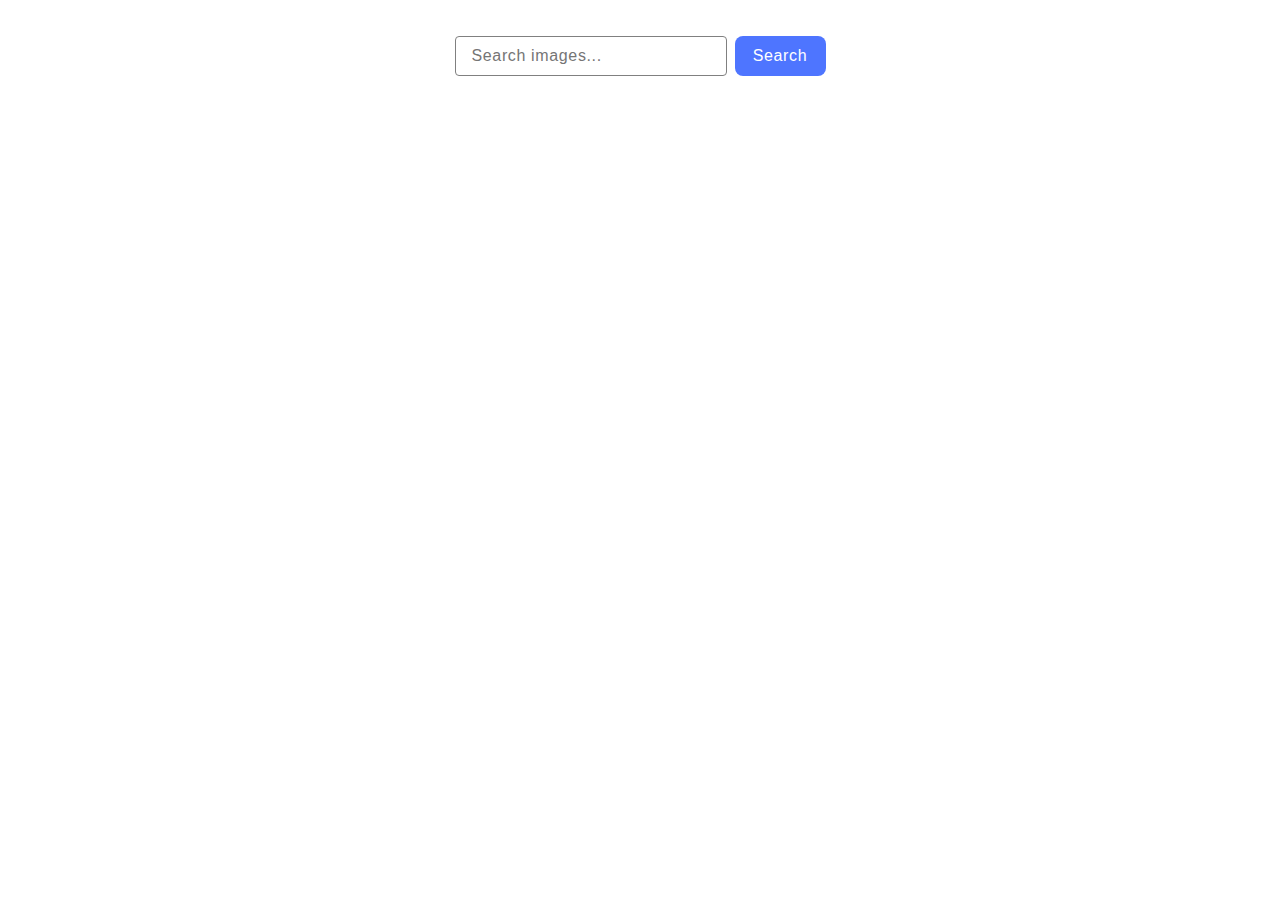
<file: src/index.html>
<!DOCTYPE html>
<html lang="en">
  <head>
    <meta charset="UTF-8" />
    <link rel="icon" type="image/svg+xml" href="/favicon.svg" />
    <meta name="viewport" content="width=device-width, initial-scale=1.0" />
    <title>goit-js-hw-11</title>
    <link rel="stylesheet" href="./css/styles.css" />
  </head>
  <body>
    <section class="section">
      <form class="form">
        <input
          class="input"
          type="text"
          name="tag"
          placeholder="Search images..."
        />
        <button class="btn submit" type="submit">Search</button>
      </form>

      <!-- <p class="loader hidden">Loading images, please wait...</p> -->
      <div class="loader hidden"></div>
      <ul class="gallery-list hidden"></ul>
    </section>

    <script type="module" src="./main.js"></script>
  </body>
</html>
</file>
<file: src/css/styles.css>
/**
  |============================
  | include css partials with
  | default @import url()
  |============================
*/
@import url('./reset.css');

*,
*::after,
*::before {
  box-sizing: border-box;
}

/* * {
  outline: 1px solid red;
} */

body {
  background-color: #fff;
  margin: 0;
}

.section {
  padding-top: 36px;
}

.form {
  display: flex;
  justify-content: center;
  margin-bottom: 32px;
}

.input {
  display: block;
  margin-right: 8px;
  padding: 8px 16px;

  width: 272px;
  height: 40px;

  font-family: 'Montserrat', sans-serif;
  font-weight: 400;
  font-size: 16px;
  line-height: 1.5;
  letter-spacing: 0.04em;
  color: #2e2f42;

  outline: none;
  border: 1px solid #808080;
  border-radius: 4px;
}

.input:placeholder-shown {
  font-family: 'Montserrat', sans-serif;
  font-weight: 400;
  font-size: 16px;
  line-height: 1.5;
  letter-spacing: 0.04em;
  color: #808080;
}

.input:hover {
  border-color: #000;
}

.input:focus {
  border-color: #4e75ff;
}

.btn {
  padding: 8px 16px;
  width: 91px;
  height: 40px;

  border: none;
  border-radius: 8px;
  outline: none;

  background-color: #4e75ff;

  font-family: 'Montserrat', sans-serif;
  font-weight: 500;
  font-size: 16px;
  line-height: 1.5;
  letter-spacing: 0.04em;
  color: #fff;
}

.btn:hover,
.btn:focus {
  background-color: #6c8cff;
}

.search-aria {
  margin-top: 32px;
}

/* .loader {
  font-family: 'Montserrat', sans-serif;
  font-weight: 400;
  font-size: 16px;
  line-height: 1.5;
  letter-spacing: 0.04em;
  color: #2e2f42;

  text-align: center;
} */

.loader {
  margin-left: auto;
  margin-right: auto;
  width: 48px;
  height: 48px;
  border-radius: 50%;
  /* display: inline-block; */
  border-top: 3px solid #4e75ff;
  border-right: 3px solid transparent;
  box-sizing: border-box;
  animation: rotation 1s linear infinite;
}

@keyframes rotation {
  0% {
    transform: rotate(0deg);
  }
  100% {
    transform: rotate(360deg);
  }
}

.gallery-list {
  display: flex;
  justify-content: center;
  flex-wrap: wrap;
  gap: 24px;

  max-width: 1128px;
  margin-left: auto;
  margin-right: auto;
}

.gallery-link {
  display: block;
  width: 360px;
  height: 152px;

  overflow: hidden;
}

.gallery-img {
  object-fit: cover;
}

.data-list {
  display: flex;
  justify-content: space-evenly;

  padding: 4px;
}

.data-name {
  font-family: 'Montserrat', sans-serif;
  font-weight: 600;
  font-size: 12px;
  line-height: 1.333;
  letter-spacing: 0.04em;
  color: #2e2f42;
}

.data-value {
  font-family: 'Montserrat', sans-serif;
  font-weight: 400;
  font-size: 12px;
  line-height: 2;
  letter-spacing: 0.04em;
  color: #2e2f42;

  text-align: center;
}

.hidden {
  display: none;
}
</file>
